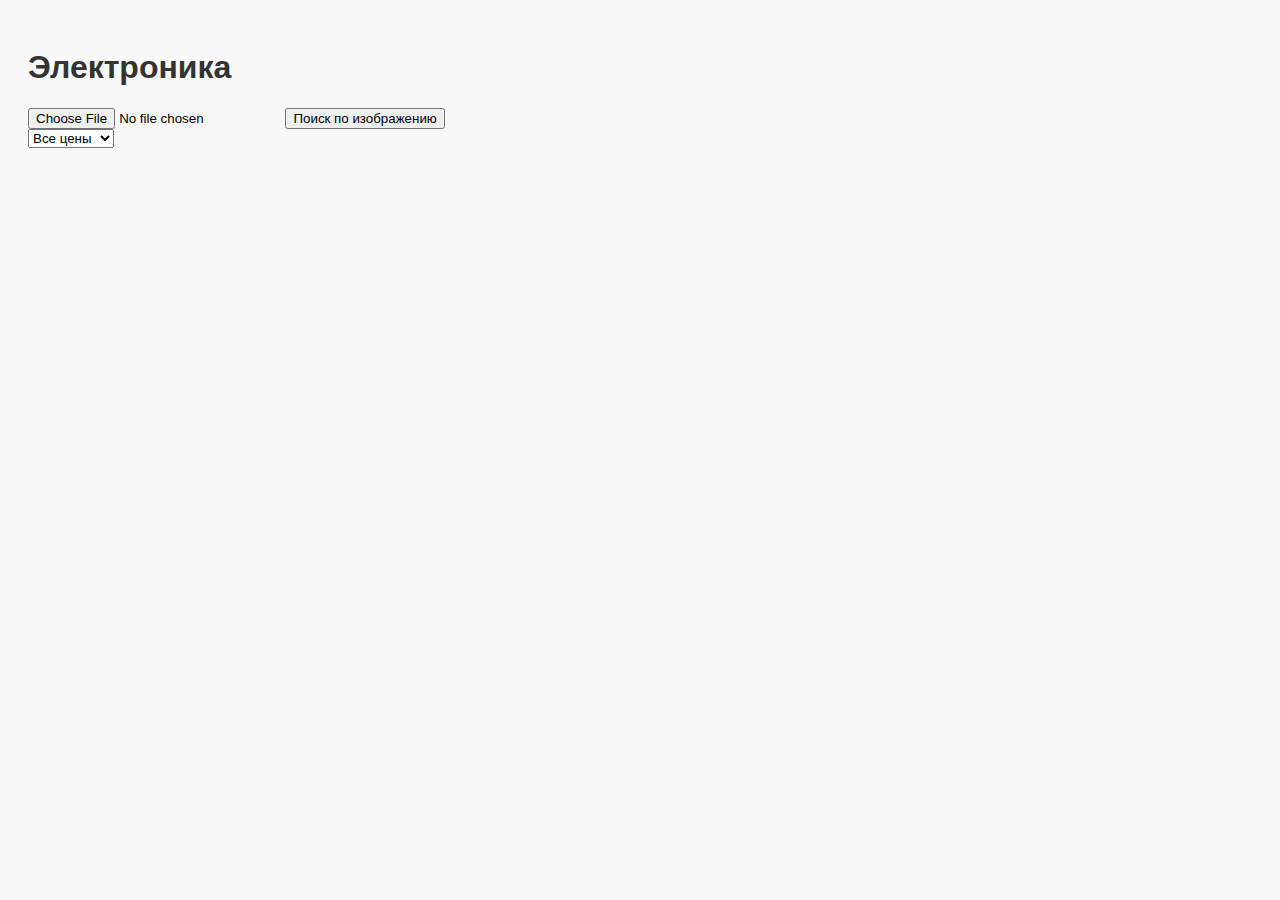
<file: electroshop/frontend/index.html>
<!DOCTYPE html>
<html>
<head>
    <title>Магазин</title>
    <link rel="stylesheet" href="static/style.css">
</head>
<body>
    <h1>Электроника</h1>
    <div id="products"></div>

    <script src="static/script.js"></script>

    <form id="image-search-form" enctype="multipart/form-data">
        <input type="file" name="image" accept="image/*">
        <button type="submit">Поиск по изображению</button>
      </form>
      
      <select id="price-filter">
        <option value="">Все цены</option>
        <option value="0-500">До 500</option>
        <option value="500-1000">500 - 1000</option>
        <option value="1000+">От 1000</option>
      </select>
      
      <div id="search-results"></div>
      
      <script>
      document.getElementById('image-search-form').addEventListener('submit', async (e) => {
        e.preventDefault();
        const formData = new FormData(e.target);
        const response = await fetch('http://localhost:5000/api/image-search', {
          method: 'POST',
          body: formData
        });
        const results = await response.json();
        renderResults(results);
      });
      
      function renderResults(results) {
        const container = document.getElementById('search-results');
        container.innerHTML = '';
        results.forEach(product => {
          container.innerHTML += `<div><h3>${product.name}</h3><img src="${product.image_url}" width="100"></div>`;
        });
      }
      
      document.getElementById('price-filter').addEventListener('change', async (e) => {
        const range = e.target.value;
        const response = await fetch(`http://localhost:5000/api/filter?price=${range}`);
        const data = await response.json();
        renderResults(data);
      });
      </script>
</body>
</html>
</file>
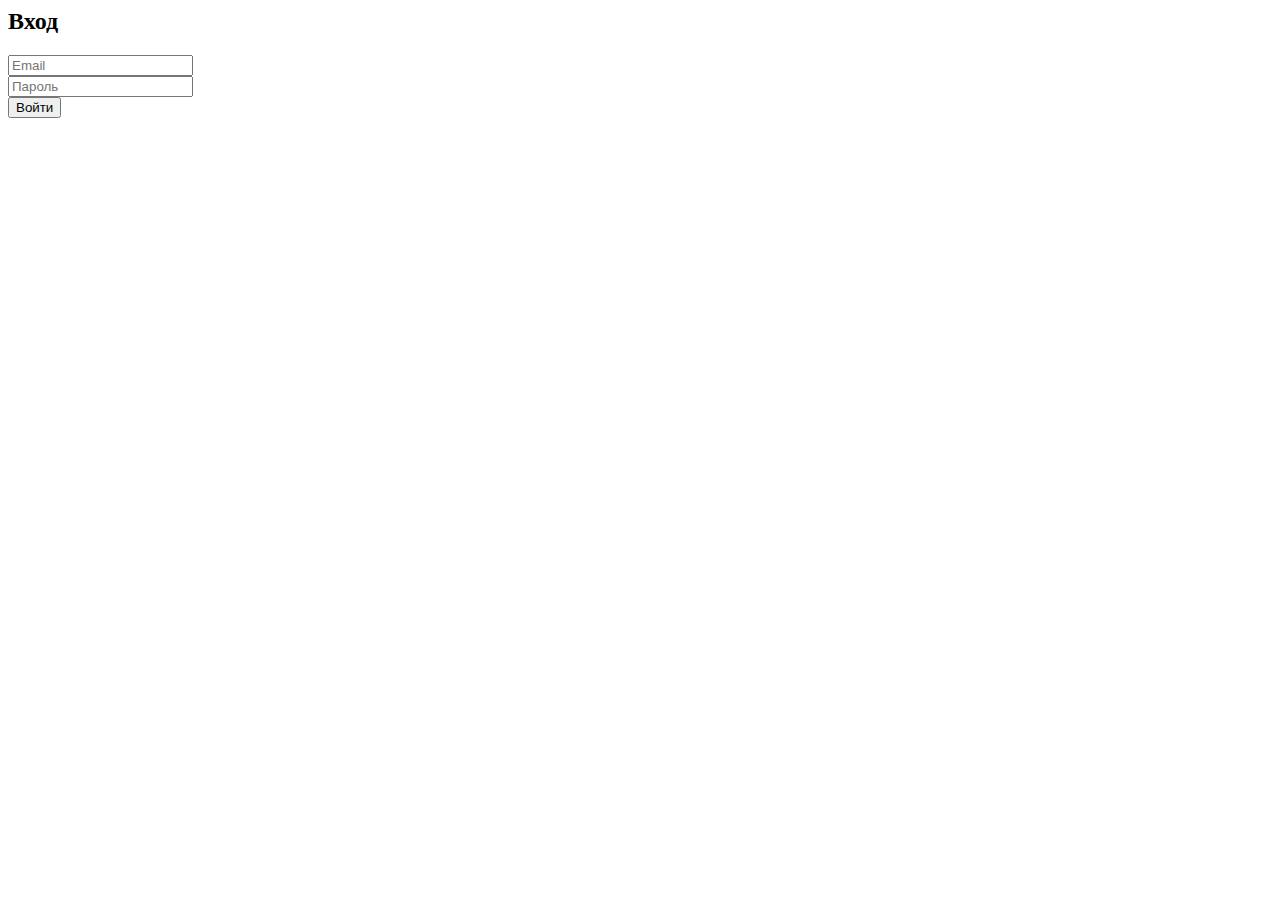
<file: electroshop/frontend/login.html>
<html lang="ru">
<head><meta charset="UTF-8"><title>Вход</title></head>
<body>
  <h2>Вход</h2>
  <form id="login-form">
    <input type="email" name="email" placeholder="Email" required><br>
    <input type="password" name="password" placeholder="Пароль" required><br>
    <button type="submit">Войти</button>
  </form>
  <script>
    document.getElementById('login-form').addEventListener('submit', async (e) => {
      e.preventDefault();
      const form = new FormData(e.target);
      const data = Object.fromEntries(form);

      const res = await fetch('http://localhost:5000/api/login', {
        method: 'POST',
        headers: { 'Content-Type': 'application/json' },
        body: JSON.stringify(data)
      });
      const result = await res.json();
      if (result.token) {
        localStorage.setItem('token', result.token);
        alert('Успешный вход');
      } else {
        alert(result.error);
      }
    });
  </script>
</body>
</html>
</file>
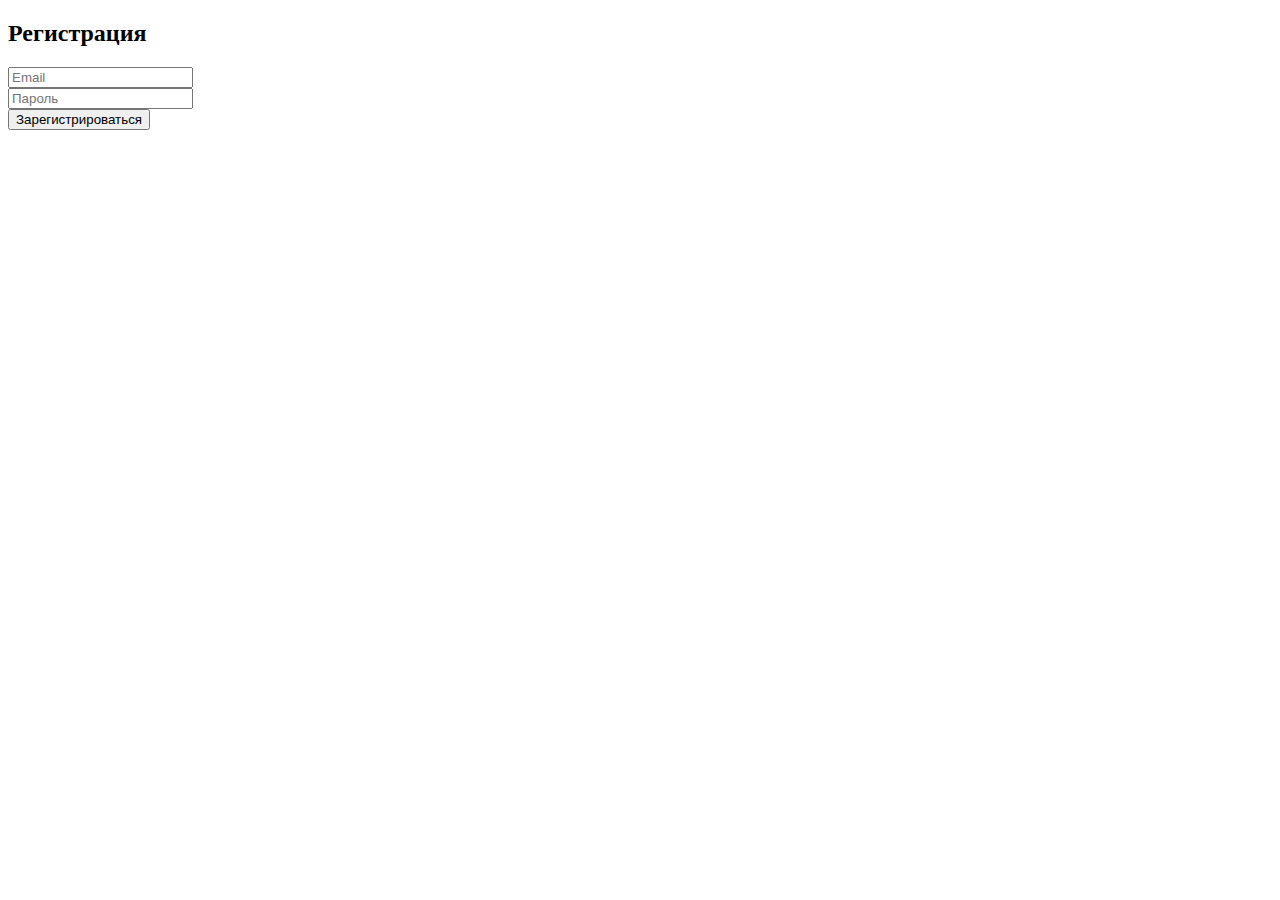
<file: electroshop/frontend/register.html>
<!DOCTYPE html>
<html lang="ru">
<head><meta charset="UTF-8"><title>Регистрация</title></head>
<body>
  <h2>Регистрация</h2>
  <form id="register-form">
    <input type="email" name="email" placeholder="Email" required><br>
    <input type="password" name="password" placeholder="Пароль" required><br>
    <button type="submit">Зарегистрироваться</button>
  </form>
  <script>
    document.getElementById('register-form').addEventListener('submit', async (e) => {
      e.preventDefault();
      const form = new FormData(e.target);
      const data = Object.fromEntries(form);

      const res = await fetch('http://localhost:5000/api/register', {
        method: 'POST',
        headers: { 'Content-Type': 'application/json' },
        body: JSON.stringify(data)
      });
      const result = await res.json();
      alert(result.message || result.error);
    });
  </script>
</body>
</html>
</file>
<file: electroshop/frontend/static/style.css>
body {
    font-family: Arial, sans-serif;
    padding: 20px;
    background-color: #f8f8f8;
}

h1 {
    color: #333;
}

#products div {
    background-color: #fff;
    border: 1px solid #ccc;
    padding: 15px;
    margin: 10px;
    border-radius: 10px;
    box-shadow: 0 2px 5px rgba(0,0,0,0.1);
}

a {
    text-decoration: none;
    color: blue;
}
</file>
